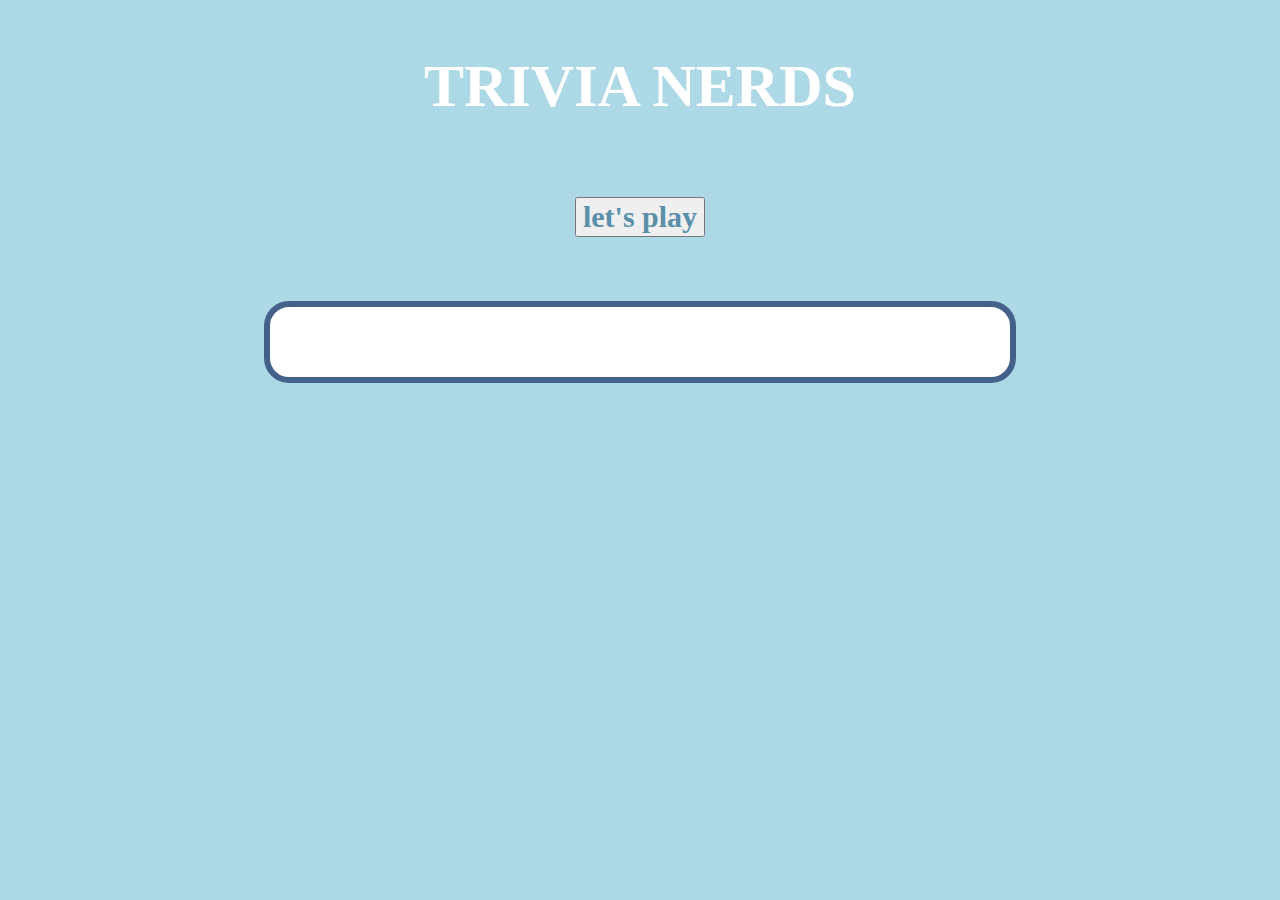
<file: index.html>
<!DOCTYPE html>
<html>

<head>
  <style>
    body {
      background-color: lightblue;

    }

    h1 {
      color: white;
      text-align: center;
      font-family: 'Times New Roman', Times, serif;
      font-weight: 900;
    }

    .header {
      padding: 2px;
      text-align: center;
      background: lightblue;
      color: white;
      font-size: 30px;
    }

    button {
      font-family: 'Times New Roman', Times, serif;
      font-size: 30px;
      font-weight: 600;
      text-align: center ;
      color: rgb(88, 144, 170);
    }

    div {
      text-align: center;
      border: 2px solid lightblue;
      padding: 30px;
    }

    input {
      border-radius: 25px;
      border: 6px solid #43618a;
      padding: 20px;
      width: 700px;
      height: 30px;
      font-size: large;
      font-family: 'Times New Roman', Times, serif;
      font-weight: 600;
    }

    .sticky {
      position: fixed;
      top: 0;
      width: 100%
    }
  </style>

  <title>Trivia Nerds</title>
</head>

<body>

  <div class="header" id="myHeader">
    <h1>TRIVIA NERDS</h1>
  </div>

  <div>
    <button type="button">let's play</button>
  </div>

  <div>
    <input type="text">
  </div>

  <div>

  </div>


</body>

</html>
</file>
